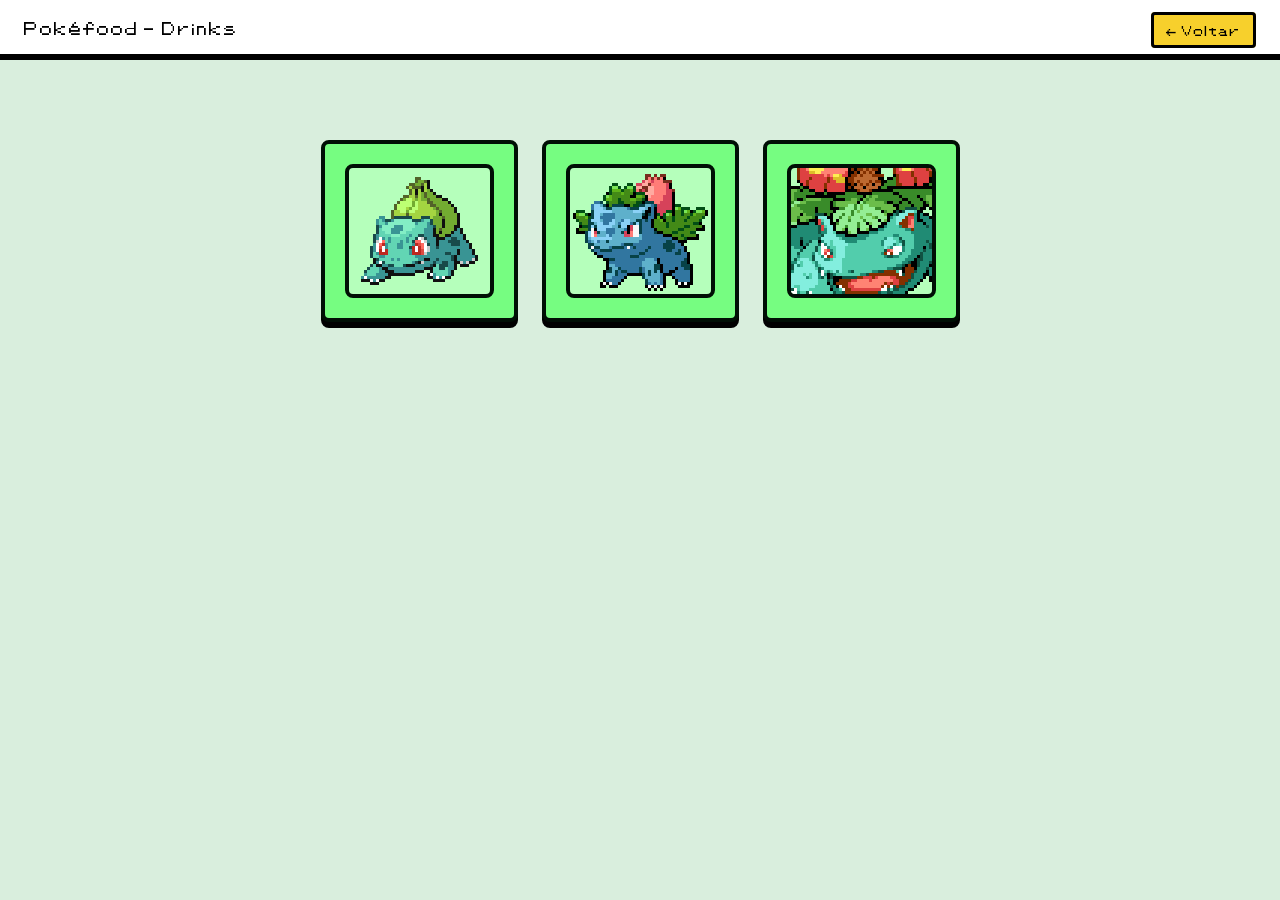
<file: html/drinks.html>
<!DOCTYPE html>
<html lang="en">
    <head>
        <meta charset="UTF-8">
        <meta name="viewport" content="width=device-width, initial-scale=1.0">
        <title>Pokefood - Drinks</title>
        <link rel="stylesheet" href="drinks.css">
    </head>
    <body>
        <nav class="toolbar">
            <div class="toolbar-title">Pokéfood - Drinks</div>
            <div class="toolbar-links">
                <a href="../index.html" class="btn-voltar">← Voltar</a>
            </div>
        </nav>
        <div class="container">
            <div id="001">
                <img id="bulbasaur" src="../assets/pokemon/kanto/001_bulbasaur.png" alt="Bulbasaur">
            </div>
            <div id="002">
                <img id="ivysaur" src="../assets/pokemon/kanto/002_ivysaur.png" alt="Ivysaur">
            </div>
            <div id="003">
                <img id="venusaur" src="../assets/pokemon/kanto/003_venusaur.png" alt="Venusaur">
            </div>
        </div>
    </body>
</html>
</file>
<file: html/drinks.css>
@font-face {
    font-family: 'Pokepixel';
    src: url('../assets/font-pokepixel.ttf') format('truetype');
    font-weight: normal;
    font-style: normal;
}
body {
    font-family: 'Pokepixel';
    background-color: #d9eedd;
    margin: 0;
    padding: 20px;
    display: flex;
    flex-direction: column;
    align-items: center;
}
.container {
    margin-top: 80px;
    display: flex;
    justify-content: center;
    gap: 24px;
    padding: 40px;
    flex-wrap: wrap;
}
.container > div {
    text-align: center;
    font-family: 'Pokepixel';
    background-color: #76fd81;
    padding: 20px;
    border: 4px solid rgb(0, 15, 5);
    border-radius: 8px;
    display: flex;
    justify-content: center;
    align-items: center;
    box-shadow: 0 6px 0 #000000; 
}
.toolbar {
    position: fixed;
    top: 0;
    left: 0;
    width: 100%;
    height: 60px;
    box-sizing: border-box;
    background-color: #ffffff;
    border-bottom: 6px solid #000000;
    display: flex;
    justify-content: space-between; 
    align-items: center;
    padding: 0 24px;
    z-index: 1000;
}
.toolbar-title {
    font-family: 'Pokepixel';
    font-size: 14px;
    color: #000000;
}
.btn-voltar {
    font-family: 'Pokepixel';
    font-size: 11px;
    text-decoration: none;
    color: #000000;
    background-color: #f7d02c;
    padding: 6px 12px;
    border: 3px solid #000000;
    border-radius: 4px;
    cursor: pointer;
}
#bulbasaur {
    width: 141px;
    height: auto;
    image-rendering: pixelated;
    image-rendering: crisp-edges;
    background-color: #b5ffbb;
    border: 4px solid rgb(0, 15, 5);
    border-radius: 8px;
}
#ivysaur {
    width: 141px;
    height: auto;
    image-rendering: pixelated;
    image-rendering: crisp-edges;
    background-color: #b5ffbb;
    border: 4px solid rgb(0, 15, 5);
    border-radius: 8px;
}
#venusaur {
    width: 141px;
    height: auto;
    image-rendering: pixelated;
    image-rendering: crisp-edges;
    background-color: #b5ffbb;
    border: 4px solid rgb(0, 15, 5);
    border-radius: 8px;
}
</file>
